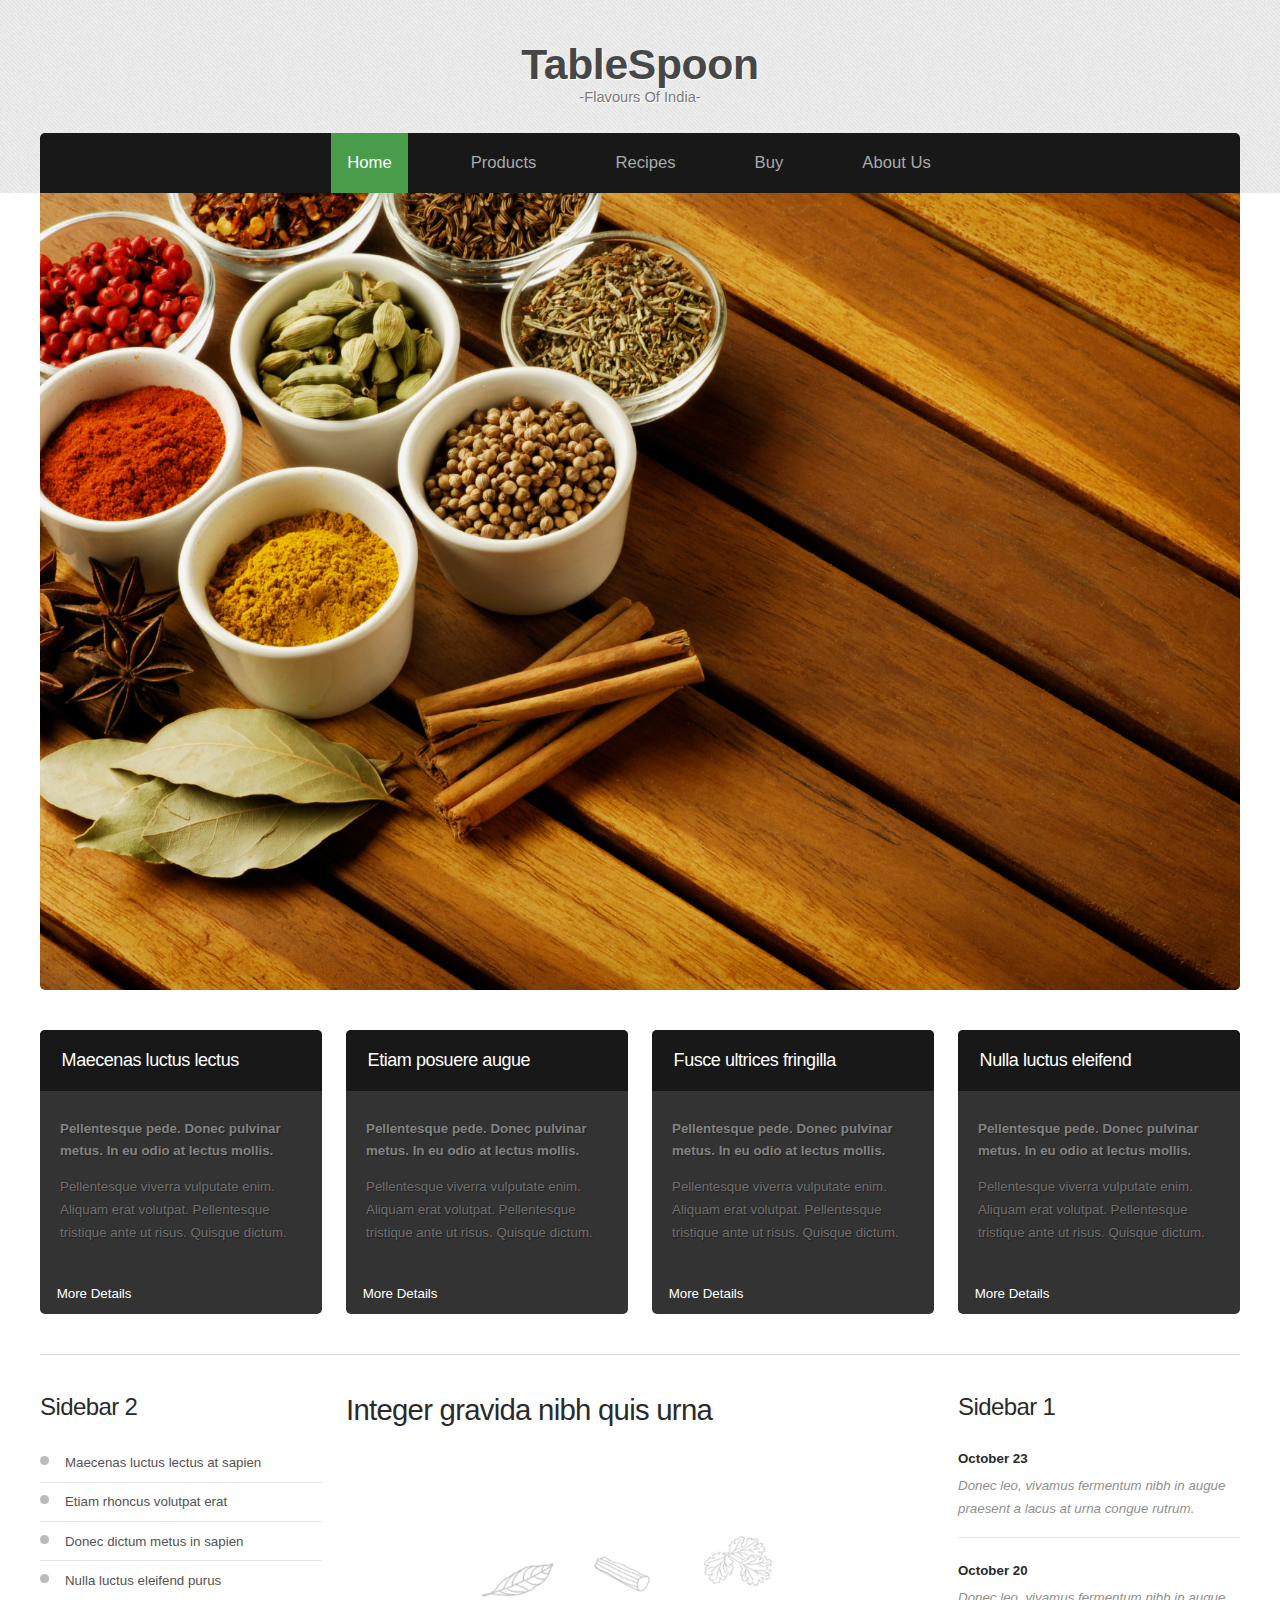
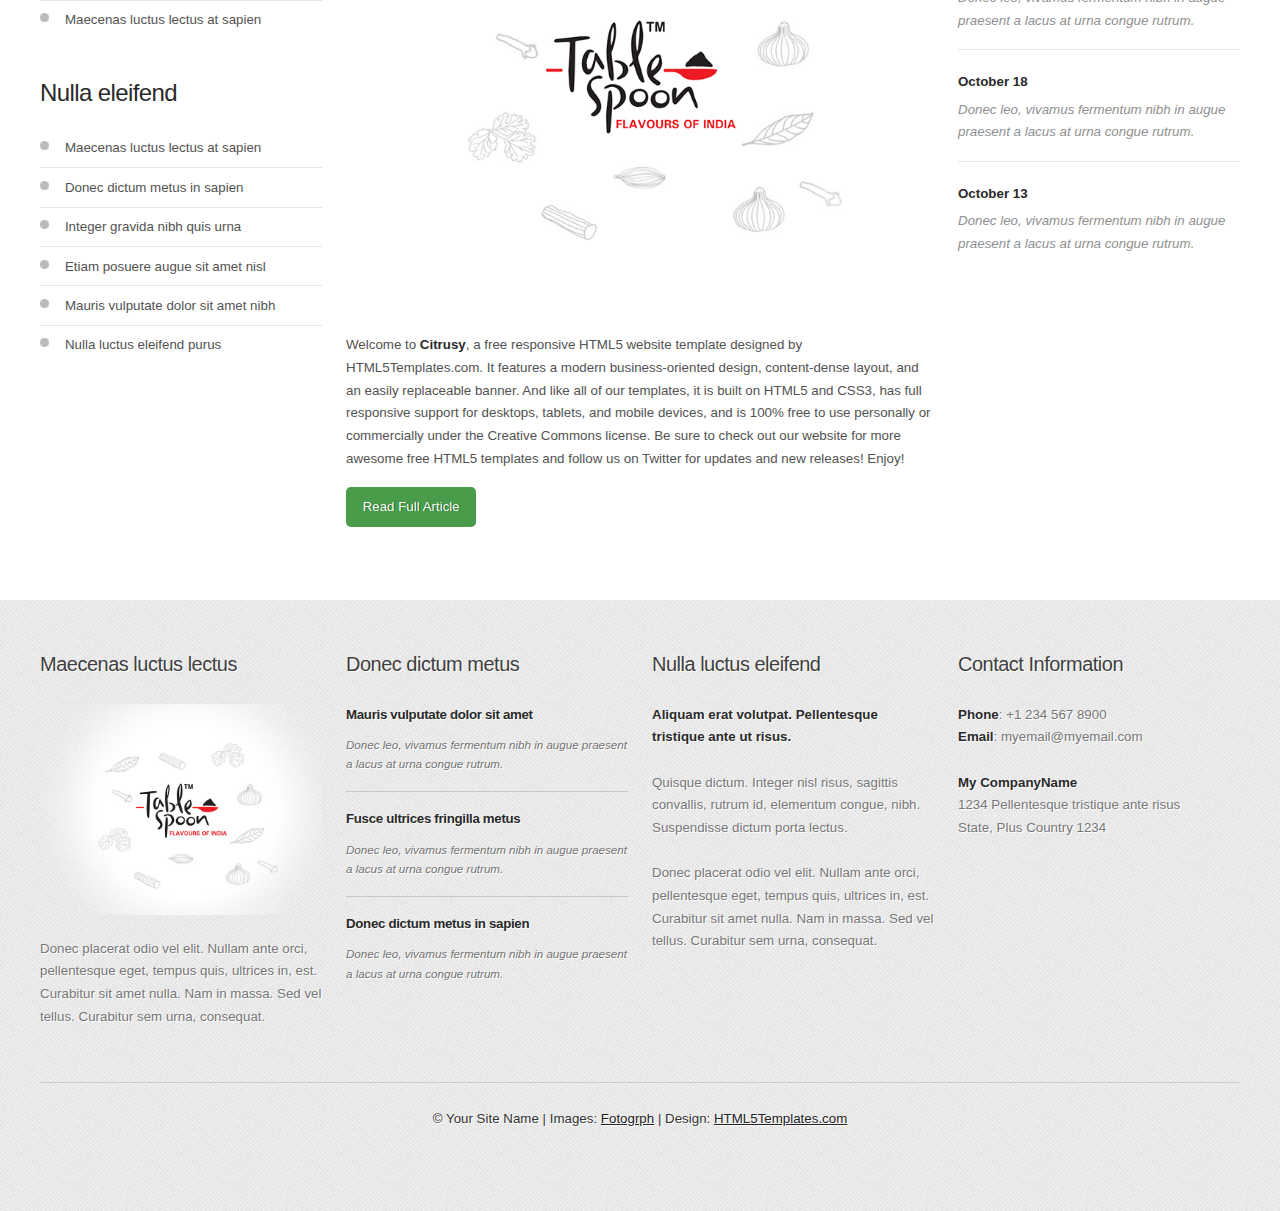
<file: citrusy/index.html>
<!DOCTYPE HTML>
<html>
<head>
<title>Tablespoon</title>
<meta charset="utf-8">
<noscript>
<link rel="stylesheet" href="css/5grid/core.css">
<link rel="stylesheet" href="css/5grid/core-desktop.css">
<link rel="stylesheet" href="css/5grid/core-1200px.css">
<link rel="stylesheet" href="css/5grid/core-noscript.css">
<link rel="stylesheet" href="css/style.css">
<link rel="stylesheet" href="css/style-desktop.css">
</noscript>
<script src="css/5grid/jquery.js"></script>
<script src="css/5grid/init.js?use=mobile,desktop,1000px&amp;mobileUI=1&amp;mobileUI.theme=none"></script>
<!--[if IE 9]><link rel="stylesheet" href="css/style-ie9.css"><![endif]-->
</head>
<body class="homepage">
<div id="header-wrapper">
  <header id="header">
    <div class="5grid-layout">
      <div class="row">
        <div class="12u" id="logo">
          <h1><a href="#" class="mobileUI-site-name">TableSpoon</a></h1>
          <p>-Flavours Of India-</p>
        </div>
      </div>
    </div>
    <div class="5grid-layout">
      <div class="row">
        <div class="12u" id="menu">
          <nav class="mobileUI-site-nav">
            <ul>
              <li class="current_page_item"><a href="index.html">Home</a></li>
              <li><a href="threecolumn.php">Products</a></li>
              <li><a href="twocolumn1.html">Recipes</a></li>
              <li><a href="twocolumn2.html">Buy</a></li>
              <li><a href="onecolumn.html">About Us</a></li>
            </ul>
          </nav>
        </div>
      </div>
    </div>
  </header>
</div>
<div id="wrapper">
  <div class="5grid-layout">
    <div class="row">
      <div id="banner" class="12u">
        <div class="container"><a href="#"><img src="images/pics01.jpg" alt=""></a></div>
      </div>
    </div>
  </div>
  <div id="marketing">
    <div class="5grid-layout">
      <div class="row divider">
        <div class="3u">
          <section>
            <div class="mbox-style">
              <h2 class="title">Maecenas luctus lectus</h2>
              <div class="content">
                <p class="subtitle">Pellentesque pede. Donec pulvinar metus. In eu odio at lectus mollis. </p>
                <p>Pellentesque viverra vulputate enim. Aliquam erat volutpat. Pellentesque tristique ante ut risus. Quisque dictum.</p>
              </div>
              <p class="button-style2"><a href="#">More Details</a></p>
            </div>
          </section>
        </div>
        <div class="3u">
          <section>
            <div class="mbox-style">
              <h2 class="title">Etiam posuere augue</h2>
              <div class="content">
                <p class="subtitle">Pellentesque pede. Donec pulvinar metus. In eu odio at lectus mollis. </p>
                <p>Pellentesque viverra vulputate enim. Aliquam erat volutpat. Pellentesque tristique ante ut risus. Quisque dictum.</p>
              </div>
              <p class="button-style2"><a href="#">More Details</a></p>
            </div>
          </section>
        </div>
        <div class="3u">
          <section>
            <div class="mbox-style">
              <h2 class="title">Fusce ultrices fringilla</h2>
              <div class="content">
                <p class="subtitle">Pellentesque pede. Donec pulvinar metus. In eu odio at lectus mollis. </p>
                <p>Pellentesque viverra vulputate enim. Aliquam erat volutpat. Pellentesque tristique ante ut risus. Quisque dictum.</p>
              </div>
              <p class="button-style2"><a href="#">More Details</a></p>
            </div>
          </section>
        </div>
        <div class="3u">
          <section>
            <div class="mbox-style">
              <h2 class="title">Nulla luctus eleifend</h2>
              <div class="content">
                <p class="subtitle">Pellentesque pede. Donec pulvinar metus. In eu odio at lectus mollis. </p>
                <p>Pellentesque viverra vulputate enim. Aliquam erat volutpat. Pellentesque tristique ante ut risus. Quisque dictum.</p>
              </div>
              <p class="button-style2"><a href="#">More Details</a></p>
            </div>
          </section>
        </div>
      </div>
    </div>
  </div>
  <div id="page">
    <div class="5grid-layout">
      <div class="row">
        <div class="3u">
          <div id="sidebar2">
            <section>
              <div class="sbox1">
                <h2>Sidebar 2</h2>
                <ul class="style1">
                  <li class="first"><a href="#">Maecenas luctus lectus at sapien</a></li>
                  <li><a href="#">Etiam rhoncus volutpat erat</a></li>
                  <li><a href="#">Donec dictum metus in sapien</a></li>
                  <li><a href="#">Nulla luctus eleifend purus</a></li>
                  <li><a href="#">Maecenas luctus lectus at sapien</a></li>
                </ul>
              </div>
            </section>
            <section>
              <div class="sbox2">
                <h2>Nulla eleifend</h2>
                <ul class="style1">
                  <li class="first"><a href="#">Maecenas luctus lectus at sapien</a></li>
                  <li><a href="#">Donec dictum metus in sapien</a></li>
                  <li><a href="#">Integer gravida nibh quis urna</a></li>
                  <li><a href="#">Etiam posuere augue sit amet nisl</a></li>
                  <li><a href="#">Mauris vulputate dolor sit amet nibh</a></li>
                  <li><a href="#">Nulla luctus eleifend purus</a></li>
                </ul>
              </div>
            </section>
          </div>
        </div>
        <div class="6u">
          <div class="mobileUI-main-content" id="content">
            <section>
              <div class="post">
                <h2>Integer gravida nibh quis urna</h2>
                <p><a href="#"><img src="images/logo.png" alt=""></a><br>
                  Welcome to <strong>Citrusy</strong>, a free responsive HTML5 website template designed by HTML5Templates.com. It features a modern business-oriented design, content-dense layout, and an easily replaceable banner. And like all of our templates, it is built on HTML5 and CSS3, has full responsive support for desktops, tablets, and mobile devices, and is 100% free to use personally or commercially under the Creative Commons license. Be sure to check out our website for more awesome free HTML5 templates and follow us on Twitter for updates and new releases! Enjoy!</p>
                <p class="button-style3"><a href="#">Read Full Article</a></p>
              </div>
            </section>
          </div>
        </div>
        <div class="3u" id="sidebar1">
          <section>
            <h2>Sidebar 1</h2>
            <ul class="style2">
              <li class="first">
                <p class="date"><a href="#">October <b>23</b></a></p>
                <p><a href="#">Donec leo, vivamus fermentum nibh in augue praesent a lacus at urna congue rutrum. </a></p>
              </li>
              <li>
                <p class="date"><a href="#">October <b>20</b></a></p>
                <p><a href="#">Donec leo, vivamus fermentum nibh in augue praesent a lacus at urna congue rutrum.</a></p>
              </li>
              <li>
                <p class="date"><a href="#">October <b>18</b></a></p>
                <p><a href="#">Donec leo, vivamus fermentum nibh in augue praesent a lacus at urna congue rutrum.</a></p>
              </li>
              <li>
                <p class="date"><a href="#">October <b>13</b></a></p>
                <p><a href="#">Donec leo, vivamus fermentum nibh in augue praesent a lacus at urna congue rutrum.</a></p>
              </li>
            </ul>
          </section>
        </div>
      </div>
    </div>
  </div>
</div>
<div id="footer-wrapper">
  <div class="5grid-layout">
    <div class="row" id="footer-content">
      <div class="3u" id="box1">
        <section>
          <h2>Maecenas luctus lectus</h2>
          <p><a href="#"><img src="images/logo.png" alt=""></a></p>
          <p>&nbsp;</p>
          <p>Donec placerat odio vel elit. Nullam ante orci, pellentesque eget, tempus quis, ultrices in, est. Curabitur sit amet nulla. Nam in massa. Sed vel tellus. Curabitur sem urna, consequat.</p>
        </section>
      </div>
      <div class="3u" id="box2">
        <section>
          <h2>Donec dictum metus</h2>
          <ul class="style6">
            <li class="first">
              <h3>Mauris vulputate dolor sit amet</h3>
              <p><a href="#">Donec leo, vivamus fermentum nibh in augue praesent a lacus at urna congue rutrum.</a></p>
            </li>
            <li>
              <h3>Fusce ultrices fringilla metus</h3>
              <p><a href="#">Donec leo, vivamus fermentum nibh in augue praesent a lacus at urna congue rutrum.</a></p>
            </li>
            <li>
              <h3>Donec dictum metus in sapien</h3>
              <p><a href="#">Donec leo, vivamus fermentum nibh in augue praesent a lacus at urna congue rutrum.</a></p>
            </li>
          </ul>
        </section>
      </div>
      <div class="3u" id="box4">
        <section>
          <h2>Nulla luctus eleifend</h2>
          <p><strong>Aliquam erat volutpat. Pellentesque tristique ante ut risus. </strong></p>
          <p>&nbsp;</p>
          <p>Quisque dictum. Integer nisl risus, sagittis convallis, rutrum id, elementum congue, nibh. Suspendisse dictum porta lectus. </p>
          <p>&nbsp;</p>
          <p>Donec placerat odio vel elit. Nullam ante orci, pellentesque eget, tempus quis, ultrices in, est. Curabitur sit amet nulla. Nam in massa. Sed vel tellus. Curabitur sem urna, consequat.</p>
        </section>
      </div>
      <div class="3u" id="box3">
        <section>
          <h2>Contact Information</h2>
          <p><strong>Phone</strong>: +1 234 567 8900</p>
          <p><strong>Email</strong>: myemail@myemail.com</p>
          <p>&nbsp;</p>
          <p><strong>My CompanyName</strong></p>
          <p>1234 Pellentesque tristique ante risus </p>
          <p>State, Plus Country 1234</p>
        </section>
      </div>
    </div>
  </div>
</div>
<div>
  <div class="5grid-layout" id="copyright">
    <div class="row">
      <div class="12u">
        <p>&copy; Your Site Name | Images: <a target="_blank" href="http://fotogrph.com/">Fotogrph</a> | Design: <a target="_blank" href="http://html5templates.com/">HTML5Templates.com</a></p>
      </div>
    </div>
  </div>
</div>
</body>
</html>
</file>
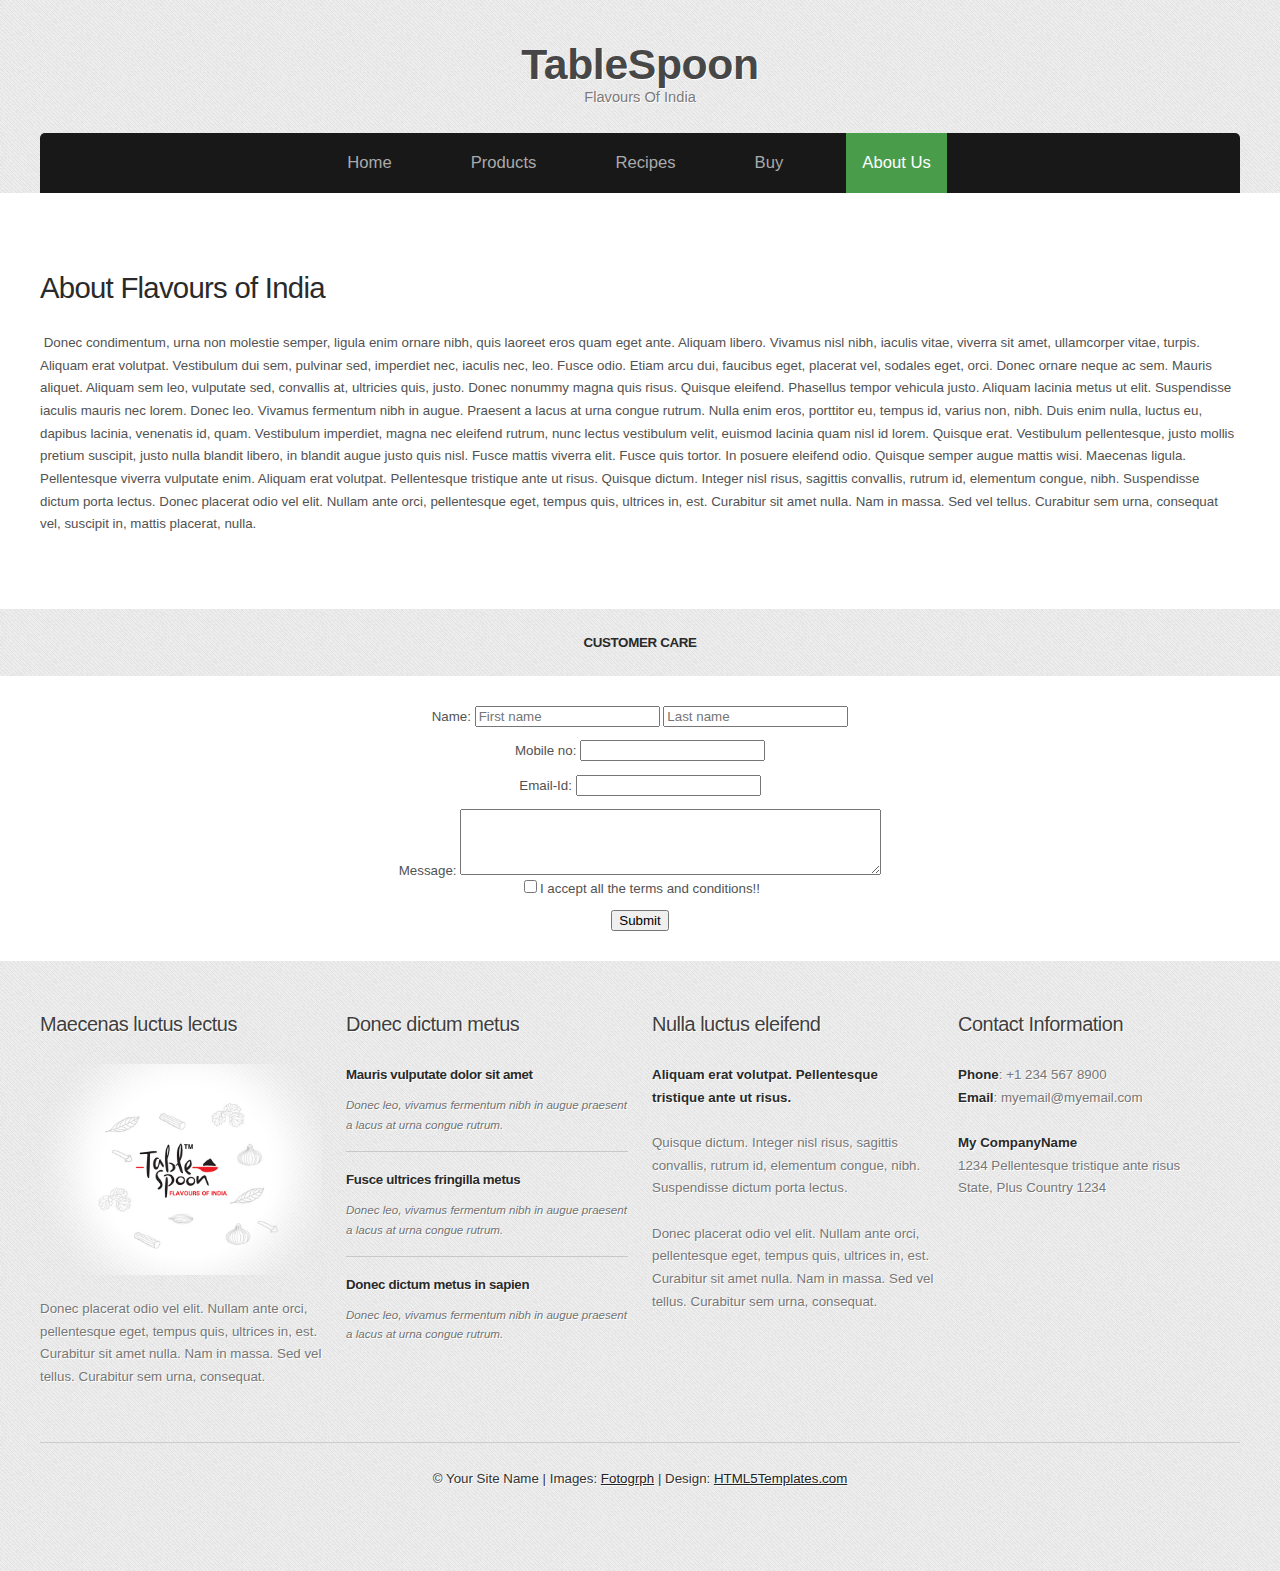
<file: citrusy/onecolumn.html>
<!DOCTYPE HTML>
<html>
<head>
<title>Tablespoon</title>
<meta charset="utf-8">
<noscript>
<link rel="stylesheet" href="css/5grid/core.css">
<link rel="stylesheet" href="css/5grid/core-desktop.css">
<link rel="stylesheet" href="css/5grid/core-1200px.css">
<link rel="stylesheet" href="css/5grid/core-noscript.css">
<link rel="stylesheet" href="css/style.css">
<link rel="stylesheet" href="css/style-desktop.css">
</noscript>
<script src="css/5grid/jquery.js"></script>
<script src="css/5grid/init.js?use=mobile,desktop,1000px&amp;mobileUI=1&amp;mobileUI.theme=none"></script>
<!--[if IE 9]><link rel="stylesheet" href="css/style-ie9.css"><![endif]-->
</head>
<body>
<div id="header-wrapper">
  <header id="header">
    <div class="5grid-layout">
      <div class="row">
        <div class="12u" id="logo">
          <h1><a href="#" class="mobileUI-site-name">TableSpoon</a></h1>
          <p>Flavours Of India</p>
        </div>
      </div>
    </div>
    <div class="5grid-layout">
      <div class="row">
        <div class="12u" id="menu">
          <nav class="mobileUI-site-nav">
            <ul>
              <li><a href="index.html">Home</a></li>
              <li><a href="threecolumn.php">Products</a></li>
              <li><a href="twocolumn1.html">Recipes</a></li>
              <li><a href="twocolumn2.html">Buy</a></li>
              <li class="current_page_item"><a href="onecolumn.html">About Us</a></li>
            </ul>
          </nav>
        </div>
      </div>
    </div>
  </header>
</div>
<div id="wrapper">
  <div id="page">
    <div class="5grid-layout">
      <div class="row">
        <div class="12u">
          <div class="mobileUI-main-content" id="content">
            <section>
              <div class="post">
                <h2>About Flavours of India</h2>
               
                <p> </  <p>Donec condimentum, urna non molestie semper, ligula enim ornare nibh, quis laoreet eros quam eget ante. Aliquam libero. Vivamus nisl nibh, iaculis vitae, viverra sit amet, ullamcorper vitae, turpis. Aliquam erat volutpat. Vestibulum dui sem, pulvinar sed, imperdiet nec, iaculis nec, leo. Fusce odio. Etiam arcu dui, faucibus eget, placerat vel, sodales eget, orci. Donec ornare neque ac sem. Mauris aliquet. Aliquam sem leo, vulputate sed, convallis at, ultricies quis, justo. Donec nonummy magna quis risus. Quisque eleifend. Phasellus tempor vehicula justo. Aliquam lacinia metus ut elit. Suspendisse iaculis mauris nec lorem. Donec leo. Vivamus fermentum nibh in augue. Praesent a lacus at urna congue rutrum. Nulla enim eros, porttitor eu, tempus id, varius non, nibh. Duis enim nulla, luctus eu, dapibus lacinia, venenatis id, quam. Vestibulum imperdiet, magna nec eleifend rutrum, nunc lectus vestibulum velit, euismod lacinia quam nisl id lorem. Quisque erat. Vestibulum pellentesque, justo mollis pretium suscipit, justo nulla blandit libero, in blandit augue justo quis nisl. Fusce mattis viverra elit. Fusce quis tortor. In posuere eleifend odio. Quisque semper augue mattis wisi. Maecenas ligula. Pellentesque viverra vulputate enim. Aliquam erat volutpat. Pellentesque tristique ante ut risus. Quisque dictum. Integer nisl risus, sagittis convallis, rutrum id, elementum congue, nibh. Suspendisse dictum porta lectus. Donec placerat odio vel elit. Nullam ante orci, pellentesque eget, tempus quis, ultrices in, est. Curabitur sit amet nulla. Nam in massa. Sed vel tellus. Curabitur sem urna, consequat vel, suscipit in, mattis placerat, nulla.</p>
              
              </div>
            </section>
          </div>
        </div>
      </div>
    </div>
  </div>
</div>
<br><br>
<center>
				<h2><strong>CUSTOMER CARE</strong></h2>

<br><br>
<form name="frm" action="" onsubmit="return validate()" method="post">

Name:
<input type="text" name="fname" id="fname" placeholder="First name">
<input type="text" name="lname" id="lname" placeholder="Last name">
<br><br>Mobile no:
<input type="text" name="mobileno" id="mobileno"><br>
<br>Email-Id:
<input type="email" name="email" id="email">
<br><br>
Message:
<textarea rows="4" cols="50" name="add" id="add"></textarea>
<br>
<input type="checkbox" name="agree" value="accept" id="accept">I accept all the terms and conditions!!
<br><br>
<input type="submit" name="submit1" value="Submit" onsubmit="return validate()">

</table>
</form> 

</center>

<div id="footer-wrapper">
  <div class="5grid-layout">
    <div class="row" id="footer-content">
      <div class="3u" id="box1">
        <section>
          <h2>Maecenas luctus lectus</h2>
          <p><a href="#"><img src="images/logo.png" alt=""></a></p>
          <p>&nbsp;</p>
          <p>Donec placerat odio vel elit. Nullam ante orci, pellentesque eget, tempus quis, ultrices in, est. Curabitur sit amet nulla. Nam in massa. Sed vel tellus. Curabitur sem urna, consequat.</p>
        </section>
      </div>
      <div class="3u" id="box2">
        <section>
          <h2>Donec dictum metus</h2>
          <ul class="style6">
            <li class="first">
              <h3>Mauris vulputate dolor sit amet</h3>
              <p><a href="#">Donec leo, vivamus fermentum nibh in augue praesent a lacus at urna congue rutrum.</a></p>
            </li>
            <li>
              <h3>Fusce ultrices fringilla metus</h3>
              <p><a href="#">Donec leo, vivamus fermentum nibh in augue praesent a lacus at urna congue rutrum.</a></p>
            </li>
            <li>
              <h3>Donec dictum metus in sapien</h3>
              <p><a href="#">Donec leo, vivamus fermentum nibh in augue praesent a lacus at urna congue rutrum.</a></p>
            </li>
          </ul>
        </section>
      </div>
      <div class="3u" id="box4">
        <section>
          <h2>Nulla luctus eleifend</h2>
          <p><strong>Aliquam erat volutpat. Pellentesque tristique ante ut risus. </strong></p>
          <p>&nbsp;</p>
          <p>Quisque dictum. Integer nisl risus, sagittis convallis, rutrum id, elementum congue, nibh. Suspendisse dictum porta lectus. </p>
          <p>&nbsp;</p>
          <p>Donec placerat odio vel elit. Nullam ante orci, pellentesque eget, tempus quis, ultrices in, est. Curabitur sit amet nulla. Nam in massa. Sed vel tellus. Curabitur sem urna, consequat.</p>
        </section>
      </div>
      <div class="3u" id="box3">
        <section>
          <h2>Contact Information</h2>
          <p><strong>Phone</strong>: +1 234 567 8900</p>
          <p><strong>Email</strong>: myemail@myemail.com</p>
          <p>&nbsp;</p>
          <p><strong>My CompanyName</strong></p>
          <p>1234 Pellentesque tristique ante risus </p>
          <p>State, Plus Country 1234</p>
        </section>
      </div>
    </div>
  </div>
</div>
<div>
  <div class="5grid-layout" id="copyright">
    <div class="row">
      <div class="12u">
        <p>&copy; Your Site Name | Images: <a target="_blank" href="http://fotogrph.com/">Fotogrph</a> | Design: <a target="_blank" href="http://html5templates.com/">HTML5Templates.com</a></p>
      </div>
    </div>
  </div>
</div>
</body>
</html>
</file>
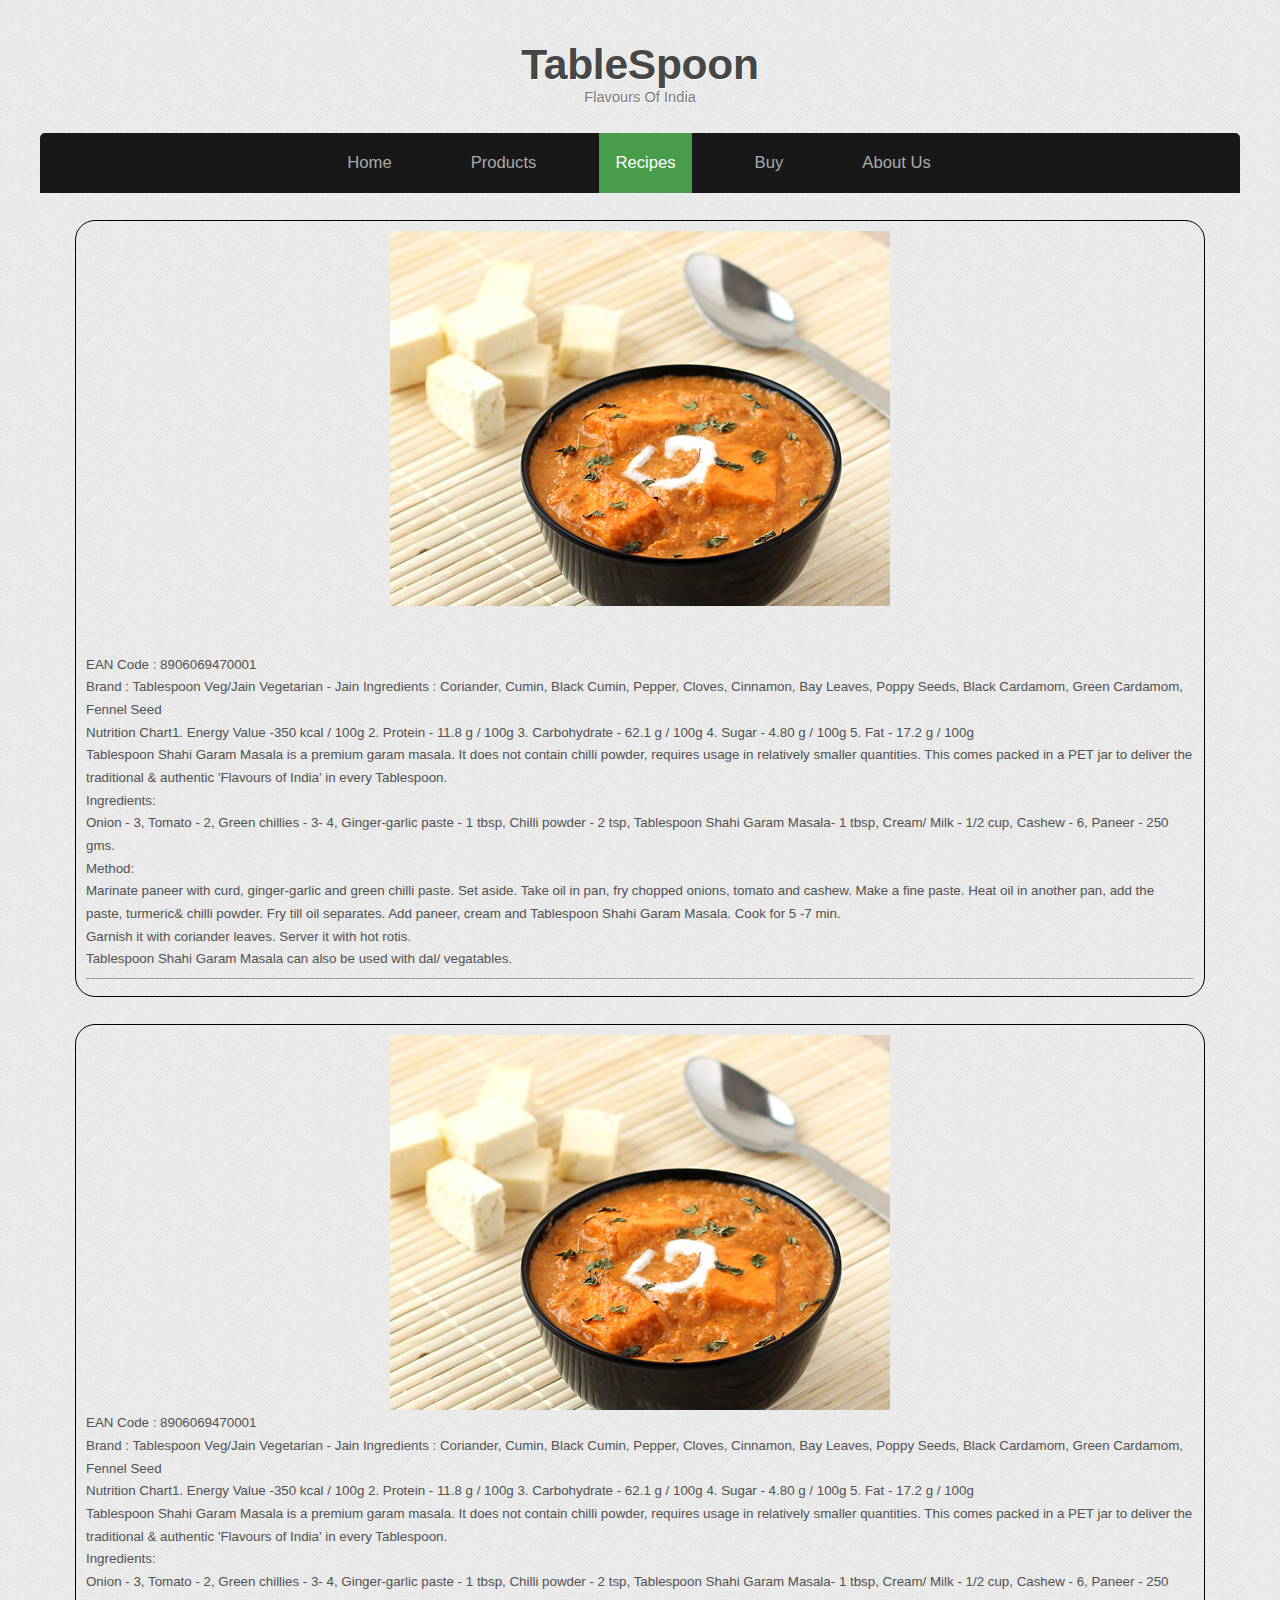
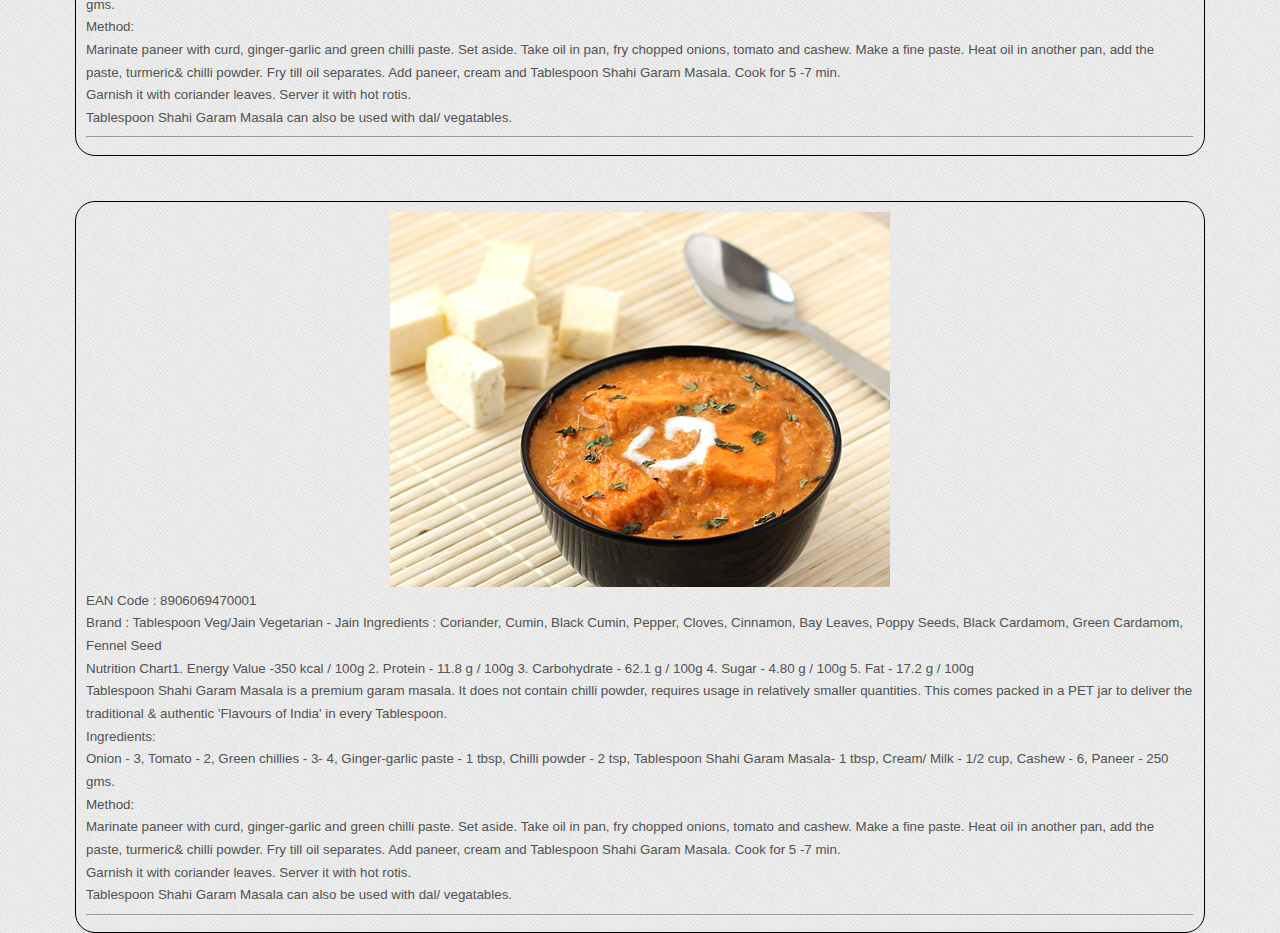
<file: citrusy/twocolumn1.html>
<!DOCTYPE HTML>
<html>
<head>
<title>Tablespoon</title>
<meta charset="utf-8">
<noscript>
<link rel="stylesheet" href="css/5grid/core.css">
<link rel="stylesheet" href="css/5grid/core-desktop.css">
<link rel="stylesheet" href="css/5grid/core-1200px.css">
<link rel="stylesheet" href="css/5grid/core-noscript.css">
<link rel="stylesheet" href="css/style.css">
<link rel="stylesheet" href="css/style-desktop.css">
</noscript>
<script src="css/5grid/jquery.js"></script>
<script src="css/5grid/init.js?use=mobile,desktop,1000px&amp;mobileUI=1&amp;mobileUI.theme=none"></script>
<!--[if IE 9]><link rel="stylesheet" href="css/style-ie9.css"><![endif]-->
</head>
<body>
<div id="header-wrapper">
  <header id="header">
    <div class="5grid-layout">
      <div class="row">
        <div class="12u" id="logo">
          <h1><a href="#" class="mobileUI-site-name">TableSpoon</a></h1>
          <p>Flavours Of India</p>
        </div>
      </div>
    </div>
	
    <div class="5grid-layout">
      <div class="row">
        <div class="12u" id="menu">
          <nav class="mobileUI-site-nav">
            <ul>
              <li><a href="index.html">Home</a></li>
              <li><a href="threecolumn.php">Products</a></li>
              <li class="current_page_item"><a href="twocolumn1.html">Recipes</a></li>
              <li><a href="twocolumn2.html">Buy</a></li>
              <li><a href="onecolumn.html">About Us</a></li>
            </ul>
          </nav>
        </div>
      </div>
    </div>
  </header>
</div><br><br>
<!--<div id="wrapper">
  <div id="page">
    <div class="5grid-layout">
      <div class="row">
        <div class="9u">
          <div class="mobileUI-main-content" id="content">
            <section>
              <div class="post">
                <h2>Integer gravida nibh quis urna</h2>
                <p><a href="#"><img src="images/shahi-paneer-recipe.jpg" alt=""></a><br>
                  Vestibulum sem magna, elementum ut, vestibulum eu, facilisis quis, arcu. Mauris a dolor. Nulla facilisi. Cum sociis natoque penatibus et magnis dis parturient montes, nascetur ridiculus mus. Sed blandit. Phasellus pellentesque, ante nec iaculis dapibus, eros justo auctor lectus, a lobortis lorem mauris quis nunc. Praesent pellentesque facilisis elit. Class aptent taciti sociosqu ad litora torquent per conubia nostra, per inceptos hymenaeos. In hac habitasse platea dictumst. Nullam id ante eget dui vulputate aliquam. Pellentesque erat erat, tincidunt in, eleifend accumsan, malesuada eget, augue. Suspendisse sit amet tellus in eros bibendum condimentum. Vestibulum suscipit volutpat nulla. Maecenas pede nisl, elementum eu ornare.</p>
                <p class="button-style3"><a href="#">Read Full Article</a></p>
              </div>
            </section>
          </div>
        </div>
        <div class="3u" id="sidebar1">
          <section>
            <h2>Sidebar 1</h2>
            <ul class="style2">
              <li class="first">
                <p class="date"><a href="#">October <b>23</b></a></p>
                <p><a href="#">Donec leo, vivamus fermentum nibh in augue praesent a lacus at urna congue rutrum. </a></p>
              </li>
              <li>
                <p class="date"><a href="#">October <b>20</b></a></p>
                <p><a href="#">Donec leo, vivamus fermentum nibh in augue praesent a lacus at urna congue rutrum.</a></p>
              </li>
              <li>
                <p class="date"><a href="#">October <b>18</b></a></p>
                <p><a href="#">Donec leo, vivamus fermentum nibh in augue praesent a lacus at urna congue rutrum.</a></p>
              </li>
              <li>
                <p class="date"><a href="#">October <b>13</b></a></p>
                <p><a href="#">Donec leo, vivamus fermentum nibh in augue praesent a lacus at urna congue rutrum.</a></p>
              </li>
              <li>
                <p class="date"><a href="#">October <b>10</b></a></p>
                <p><a href="#">Donec leo, vivamus fermentum nibh in augue praesent a lacus at urna congue rutrum.</a></p>
              </li>
              <li>
                <p class="date"><a href="#">October <b>05</b></a></p>
                <p><a href="#">Donec leo, vivamus fermentum nibh in augue praesent a lacus at urna congue rutrum.</a></p>
              </li>
            </ul>
          </section>
        </div>
      </div>
    </div>
  </div>
</div>
<div id="footer-wrapper">
  <div class="5grid-layout">
    <div class="row" id="footer-content">
      <div class="3u" id="box1">
        <section>
          <h2>Maecenas luctus lectus</h2>
          <p><a href="#"><img src="images/logo.png" alt=""></a></p>
          <p>&nbsp;</p>
          <p>Donec placerat odio vel elit. Nullam ante orci, pellentesque eget, tempus quis, ultrices in, est. Curabitur sit amet nulla. Nam in massa. Sed vel tellus. Curabitur sem urna, consequat.</p>
        </section>
      </div>
      <div class="3u" id="box2">
        <section>
          <h2>Donec dictum metus</h2>
          <ul class="style6">
            <li class="first">
              <h3>Mauris vulputate dolor sit amet</h3>
              <p><a href="#">Donec leo, vivamus fermentum nibh in augue praesent a lacus at urna congue rutrum.</a></p>
            </li>
            <li>
              <h3>Fusce ultrices fringilla metus</h3>
              <p><a href="#">Donec leo, vivamus fermentum nibh in augue praesent a lacus at urna congue rutrum.</a></p>
            </li>
            <li>
              <h3>Donec dictum metus in sapien</h3>
              <p><a href="#">Donec leo, vivamus fermentum nibh in augue praesent a lacus at urna congue rutrum.</a></p>
            </li>
          </ul>
        </section>
      </div>
      <div class="3u" id="box4">
        <section>
          <h2>Nulla luctus eleifend</h2>
          <p><strong>Aliquam erat volutpat. Pellentesque tristique ante ut risus. </strong></p>
          <p>&nbsp;</p>
          <p>Quisque dictum. Integer nisl risus, sagittis convallis, rutrum id, elementum congue, nibh. Suspendisse dictum porta lectus. </p>
          <p>&nbsp;</p>
          <p>Donec placerat odio vel elit. Nullam ante orci, pellentesque eget, tempus quis, ultrices in, est. Curabitur sit amet nulla. Nam in massa. Sed vel tellus. Curabitur sem urna, consequat.</p>
        </section>
      </div>
      <div class="3u" id="box3">
        <section>
          <h2>Contact Information</h2>
          <p><strong>Phone</strong>: +1 234 567 8900</p>
          <p><strong>Email</strong>: myemail@myemail.com</p>
          <p>&nbsp;</p>
          <p><strong>My CompanyName</strong></p>
          <p>1234 Pellentesque tristique ante risus </p>
          <p>State, Plus Country 1234</p>
        </section>
      </div>
    </div>
  </div>
</div>
<div>
  <div class="5grid-layout" id="copyright">
    <div class="row">
      <div class="12u">
        <p>&copy; Your Site Name | Images: <a target="_blank" href="http://fotogrph.com/">Fotogrph</a> | Design: <a target="_blank" href="http://html5templates.com/">HTML5Templates.com</a></p>
      </div>
    </div>
  </div>
</div>-->
<div class = "recipe">
<center>
<img src="images/shahi-paneer-recipe.jpg">
</center>
<p>
<br><br>
EAN Code : 8906069470001<br>
Brand : Tablespoon
Veg/Jain Vegetarian - Jain
Ingredients : Coriander, Cumin, Black Cumin, Pepper, Cloves, Cinnamon, Bay Leaves, Poppy Seeds, Black Cardamom, Green Cardamom, Fennel Seed
<br>Nutrition Chart1. Energy Value -350 kcal / 100g 2. Protein - 11.8 g / 100g 3. Carbohydrate - 62.1 g / 100g 4. Sugar - 4.80 g / 100g 5. Fat - 17.2 g / 100g
<br>Tablespoon Shahi Garam Masala is a premium garam masala. It does not contain chilli powder, requires usage in relatively smaller quantities. This comes packed in a PET jar to deliver the traditional & authentic 'Flavours of India' in every Tablespoon.
<br>
Ingredients:<br>
Onion - 3, Tomato - 2, Green chillies - 3- 4, Ginger-garlic paste - 1 tbsp, Chilli powder - 2 tsp, Tablespoon Shahi Garam Masala- 1 tbsp, Cream/ Milk - 1/2 cup, Cashew - 6, Paneer - 250 gms.<br>
Method:<br>
Marinate paneer with curd, ginger-garlic and green chilli paste. Set aside.
Take oil in pan, fry chopped onions, tomato and cashew. Make a fine paste. Heat oil in another pan, add the paste, turmeric& chilli powder. Fry till oil separates. Add paneer, cream and Tablespoon Shahi Garam Masala. Cook for 5 -7 min.<br>
Garnish it with coriander leaves. Server it with hot rotis.<br>
Tablespoon Shahi Garam Masala can also be used with dal/ vegatables.<br><hr>
</p>
<p>
</div>
<br><br>
<div class = "recipe">
<center>
<img src="images/shahi-paneer-recipe.jpg"></center><p>
EAN Code : 8906069470001<br>
Brand : Tablespoon
Veg/Jain Vegetarian - Jain
Ingredients : Coriander, Cumin, Black Cumin, Pepper, Cloves, Cinnamon, Bay Leaves, Poppy Seeds, Black Cardamom, Green Cardamom, Fennel Seed
<br>Nutrition Chart1. Energy Value -350 kcal / 100g 2. Protein - 11.8 g / 100g 3. Carbohydrate - 62.1 g / 100g 4. Sugar - 4.80 g / 100g 5. Fat - 17.2 g / 100g
<br>Tablespoon Shahi Garam Masala is a premium garam masala. It does not contain chilli powder, requires usage in relatively smaller quantities. This comes packed in a PET jar to deliver the traditional & authentic 'Flavours of India' in every Tablespoon.
<br>
Ingredients:<br>
Onion - 3, Tomato - 2, Green chillies - 3- 4, Ginger-garlic paste - 1 tbsp, Chilli powder - 2 tsp, Tablespoon Shahi Garam Masala- 1 tbsp, Cream/ Milk - 1/2 cup, Cashew - 6, Paneer - 250 gms.<br>
Method:<br>
Marinate paneer with curd, ginger-garlic and green chilli paste. Set aside.
Take oil in pan, fry chopped onions, tomato and cashew. Make a fine paste. Heat oil in another pan, add the paste, turmeric& chilli powder. Fry till oil separates. Add paneer, cream and Tablespoon Shahi Garam Masala. Cook for 5 -7 min.<br>
Garnish it with coriander leaves. Server it with hot rotis.<br>
Tablespoon Shahi Garam Masala can also be used with dal/ vegatables.<br><hr>
</p>
</div>
<p>
<br><br>

<div class="recipe"><center>
<img src="images/shahi-paneer-recipe.jpg"></center><p>
EAN Code : 8906069470001<br>
Brand : Tablespoon
Veg/Jain Vegetarian - Jain
Ingredients : Coriander, Cumin, Black Cumin, Pepper, Cloves, Cinnamon, Bay Leaves, Poppy Seeds, Black Cardamom, Green Cardamom, Fennel Seed
<br>Nutrition Chart1. Energy Value -350 kcal / 100g 2. Protein - 11.8 g / 100g 3. Carbohydrate - 62.1 g / 100g 4. Sugar - 4.80 g / 100g 5. Fat - 17.2 g / 100g
<br>Tablespoon Shahi Garam Masala is a premium garam masala. It does not contain chilli powder, requires usage in relatively smaller quantities. This comes packed in a PET jar to deliver the traditional & authentic 'Flavours of India' in every Tablespoon.
<br>
Ingredients:<br>
Onion - 3, Tomato - 2, Green chillies - 3- 4, Ginger-garlic paste - 1 tbsp, Chilli powder - 2 tsp, Tablespoon Shahi Garam Masala- 1 tbsp, Cream/ Milk - 1/2 cup, Cashew - 6, Paneer - 250 gms.<br>
Method:<br>
Marinate paneer with curd, ginger-garlic and green chilli paste. Set aside.
Take oil in pan, fry chopped onions, tomato and cashew. Make a fine paste. Heat oil in another pan, add the paste, turmeric& chilli powder. Fry till oil separates. Add paneer, cream and Tablespoon Shahi Garam Masala. Cook for 5 -7 min.<br>
Garnish it with coriander leaves. Server it with hot rotis.<br>
Tablespoon Shahi Garam Masala can also be used with dal/ vegatables.<br><hr>
</p>

</div>









</body>
</html>
</file>
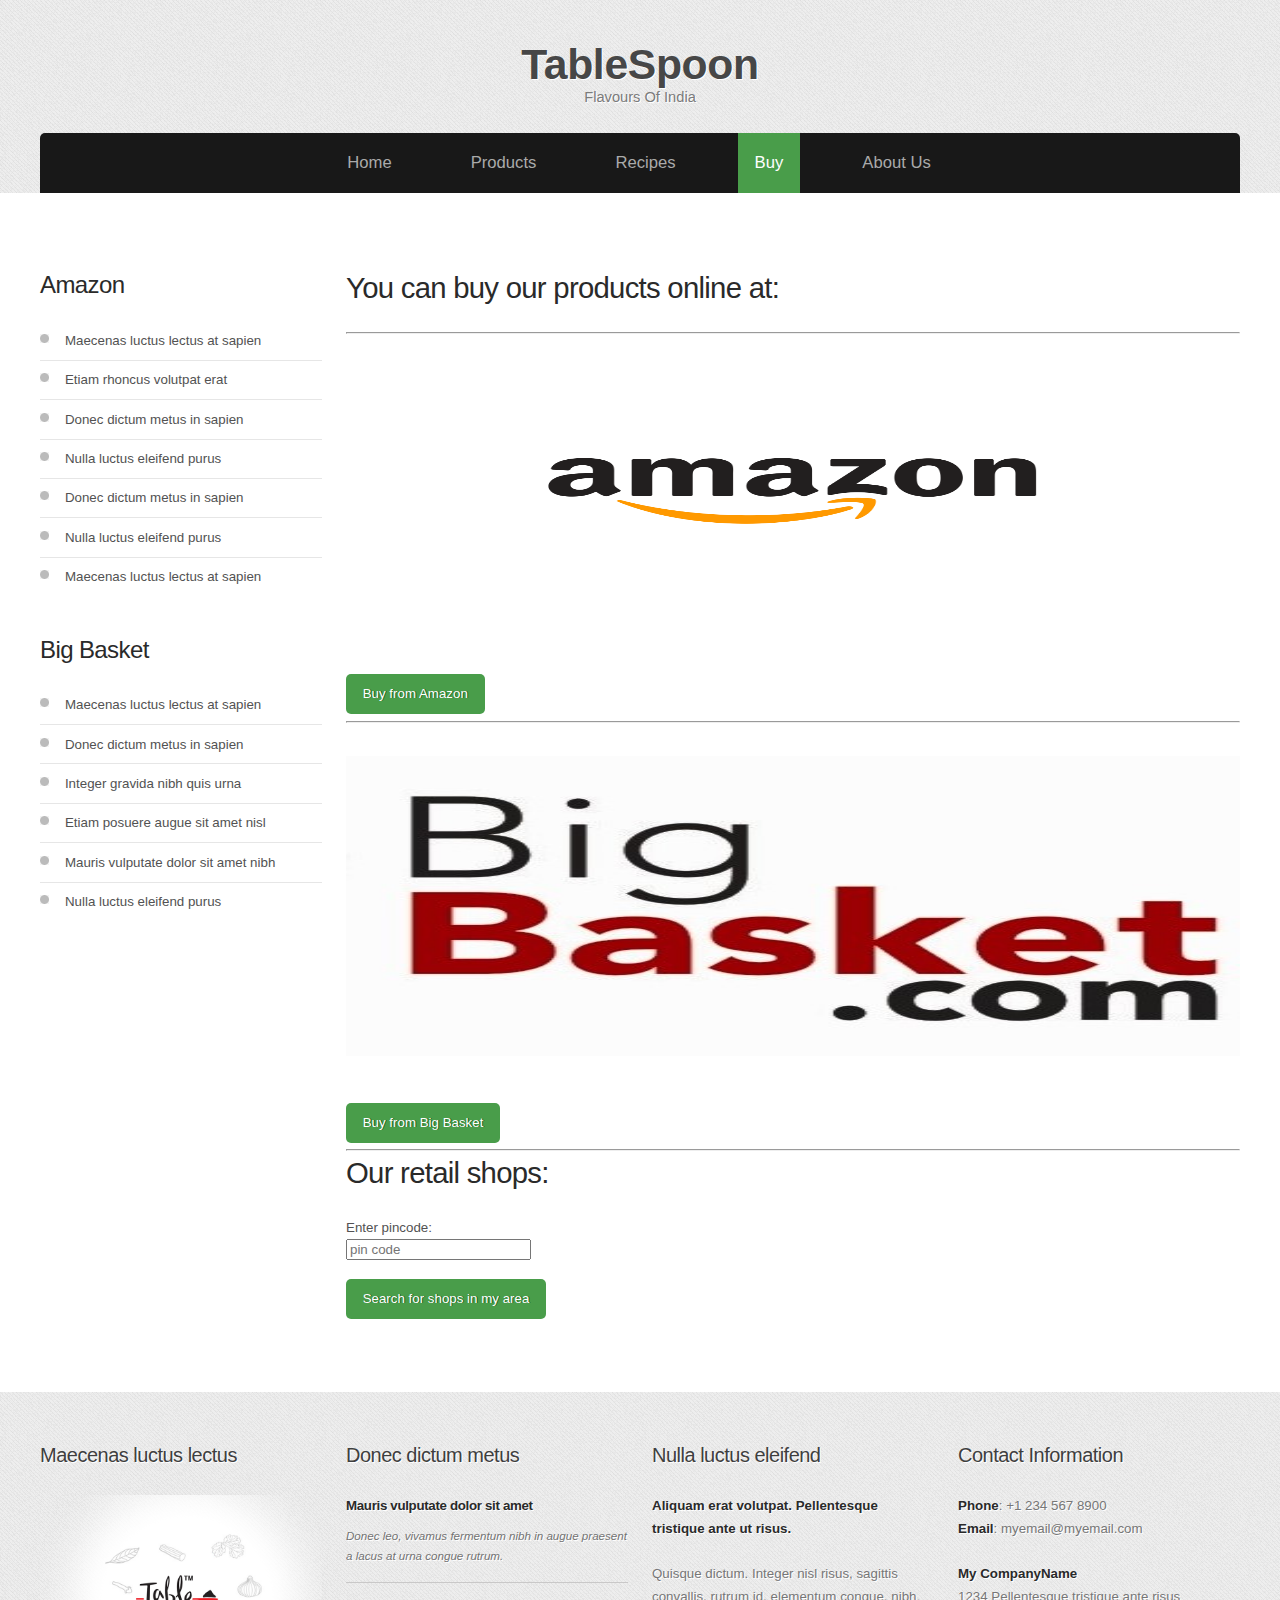
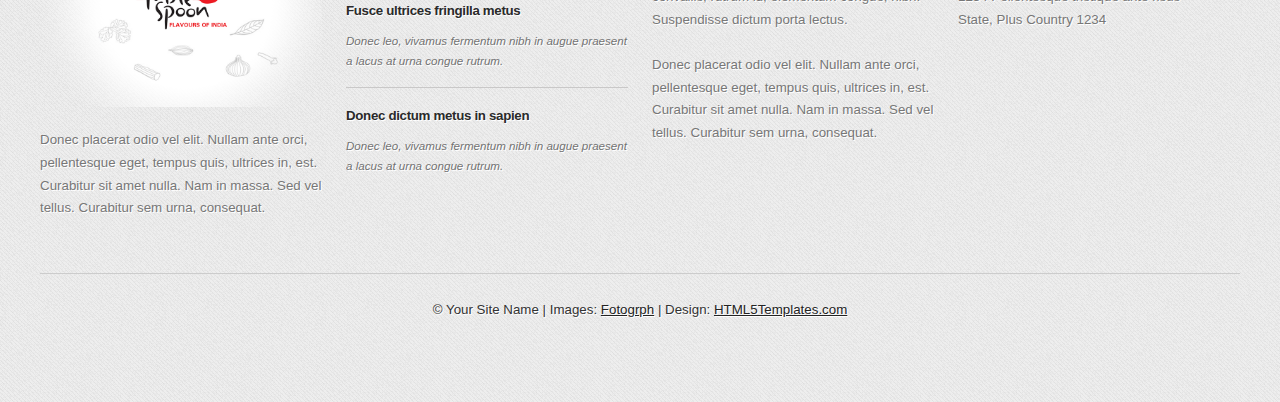
<file: citrusy/twocolumn2.html>
<!DOCTYPE HTML>
<html>
<head>
<title>Tablespoon</title>
<meta charset="utf-8">
<noscript>
<link rel="stylesheet" href="css/5grid/core.css">
<link rel="stylesheet" href="css/5grid/core-desktop.css">
<link rel="stylesheet" href="css/5grid/core-1200px.css">
<link rel="stylesheet" href="css/5grid/core-noscript.css">
<link rel="stylesheet" href="css/style.css">
<link rel="stylesheet" href="css/style-desktop.css">
</noscript>



<script src="css/5grid/jquery.js"></script>
<script src="css/5grid/init.js?use=mobile,desktop,1000px&amp;mobileUI=1&amp;mobileUI.theme=none"></script>
<!--[if IE 9]><link rel="stylesheet" href="css/style-ie9.css"><![endif]-->
</head>
<body>
<div id="header-wrapper">
  <header id="header">
    <div class="5grid-layout">
      <div class="row">
        <div class="12u" id="logo">
          <h1><a href="#" class="mobileUI-site-name">TableSpoon</a></h1>
          <p>Flavours Of India</p>
        </div>
      </div>
    </div>
    <div class="5grid-layout">
      <div class="row">
        <div class="12u" id="menu">
          <nav class="mobileUI-site-nav">
            <ul>
              <li><a href="index.html">Home</a></li>
              <li><a href="threecolumn.php">Products</a></li>
              <li><a href="twocolumn1.html">Recipes</a></li>
              <li class="current_page_item"><a href="twocolumn2.html">Buy</a></li>
              <li><a href="onecolumn.html">About Us</a></li>
            </ul>
          </nav>
        </div>
      </div>
    </div>
  </header>
</div>
<div id="wrapper">
  <div id="page">
    <div class="5grid-layout">
      <div class="row">
        <div class="3u">
          <div id="sidebar2">
            <section>
              <div class="sbox1">
                <h2>Amazon</h2>
                <ul class="style1">
                  <li class="first"><a href="#">Maecenas luctus lectus at sapien</a></li>
                  <li><a href="#">Etiam rhoncus volutpat erat</a></li>
                  <li><a href="#">Donec dictum metus in sapien</a></li>
                  <li><a href="#">Nulla luctus eleifend purus</a></li>
                  <li><a href="#">Donec dictum metus in sapien</a></li>
                  <li><a href="#">Nulla luctus eleifend purus</a></li>
                  <li><a href="#">Maecenas luctus lectus at sapien</a></li>
                </ul>
              </div>
            </section>
            <section>
              <div class="sbox2">
                <h2>Big Basket</h2>
                <ul class="style1">
                  <li class="first"><a href="#">Maecenas luctus lectus at sapien</a></li>
                  <li><a href="#">Donec dictum metus in sapien</a></li>
                  <li><a href="#">Integer gravida nibh quis urna</a></li>
                  <li><a href="#">Etiam posuere augue sit amet nisl</a></li>
                  <li><a href="#">Mauris vulputate dolor sit amet nibh</a></li>
                  <li><a href="#">Nulla luctus eleifend purus</a></li>
                </ul>
              </div>
            </section>
          </div>
        </div>
        <div class="9u mobileUI-main-content">
          <div id="content">
            <section>
              <div class="post">
                <h2>You can buy our products online at:</h2>
				<hr>
                <a href="http://www.amazon.in/s/ref=sr_so_1/278-2446810-7644332?rh=n%3A2454178031%2Cn%3A%212454179031%2Cn%3A4859486031%2Cp_6%3AA3IWFX3Z37PQB%2Cp_89%3ATABLESPOON&bbn=4859486031&ie=UTF8&qid=1463049044"><img src="images/amazon.png" alt="" width="" height="300"></a>
				
				<p class="button-style3"><a href="http://www.amazon.in/s/ref=sr_so_1/278-2446810-7644332?rh=n%3A2454178031%2Cn%3A%212454179031%2Cn%3A4859486031%2Cp_6%3AA3IWFX3Z37PQB%2Cp_89%3ATABLESPOON&bbn=4859486031&ie=UTF8&qid=1463049044">Buy from Amazon</a></p>
				
				<hr><br><br>
				<a href="http://www.bigbasket.com/ps/?q=tablespoon"><img src="images/big-basket.jpg" alt="" width="0.5" height="300"></a><br>

                <p class="button-style3"><a href="http://www.bigbasket.com/ps/?q=tablespoon">Buy from Big Basket</a></p>
				<hr>
				<h2>Our retail shops:</h2>
<p>Enter pincode:</p>
<p><input type="text" name="pin" id="pin" placeholder="pin code"></p>
<p class="button-style3"><a href="#">Search for shops in my area</a></p>  </p>
  
              </div>
            </section>
          </div>
        </div>
      </div>
    </div>
  </div>
  
</div>
<div id="footer-wrapper">
  <div class="5grid-layout">
    <div class="row" id="footer-content">
      <div class="3u" id="box1">
        <section>
          <h2>Maecenas luctus lectus</h2>
          <p><a href="#"><img src="images/logo.png" alt=""></a></p>
          <p>&nbsp;</p>
          <p>Donec placerat odio vel elit. Nullam ante orci, pellentesque eget, tempus quis, ultrices in, est. Curabitur sit amet nulla. Nam in massa. Sed vel tellus. Curabitur sem urna, consequat.</p>
        </section>
      </div>
      <div class="3u" id="box2">
        <section>
          <h2>Donec dictum metus</h2>
          <ul class="style6">
            <li class="first">
              <h3>Mauris vulputate dolor sit amet</h3>
              <p><a href="#">Donec leo, vivamus fermentum nibh in augue praesent a lacus at urna congue rutrum.</a></p>
            </li>
            <li>
              <h3>Fusce ultrices fringilla metus</h3>
              <p><a href="#">Donec leo, vivamus fermentum nibh in augue praesent a lacus at urna congue rutrum.</a></p>
            </li>
            <li>
              <h3>Donec dictum metus in sapien</h3>
              <p><a href="#">Donec leo, vivamus fermentum nibh in augue praesent a lacus at urna congue rutrum.</a></p>
            </li>
          </ul>
        </section>
      </div>
      <div class="3u" id="box4">
        <section>
          <h2>Nulla luctus eleifend</h2>
          <p><strong>Aliquam erat volutpat. Pellentesque tristique ante ut risus. </strong></p>
          <p>&nbsp;</p>
          <p>Quisque dictum. Integer nisl risus, sagittis convallis, rutrum id, elementum congue, nibh. Suspendisse dictum porta lectus. </p>
          <p>&nbsp;</p>
          <p>Donec placerat odio vel elit. Nullam ante orci, pellentesque eget, tempus quis, ultrices in, est. Curabitur sit amet nulla. Nam in massa. Sed vel tellus. Curabitur sem urna, consequat.</p>
        </section>
      </div>
      <div class="3u" id="box3">
        <section>
          <h2>Contact Information</h2>
          <p><strong>Phone</strong>: +1 234 567 8900</p>
          <p><strong>Email</strong>: myemail@myemail.com</p>
          <p>&nbsp;</p>
          <p><strong>My CompanyName</strong></p>
          <p>1234 Pellentesque tristique ante risus </p>
          <p>State, Plus Country 1234</p>
        </section>
      </div>
    </div>
  </div>
</div>
<div>
  <div class="5grid-layout" id="copyright">
    <div class="row">
      <div class="12u">
        <p>&copy; Your Site Name | Images: <a target="_blank" href="http://fotogrph.com/">Fotogrph</a> | Design: <a target="_blank" href="http://html5templates.com/">HTML5Templates.com</a></p>
      </div>
    </div>
  </div>
</div>
</body>
</html>
</file>
<file: citrusy/css/5grid/core.css>
/*****************************************************************/
/* 5grid 0.3.1 by n33.co | MIT+GPLv2 license licensed            */
/* core.css: Core stylesheet                                     */
/*****************************************************************/

/**************************************************/
/* Resets (by meyerweb.com/eric/tools/css/reset/) */
/**************************************************/

	html, body, div, span, applet, object, iframe, h1, h2, h3, h4, h5, h6, p, blockquote, pre, a, abbr, acronym, address, big, cite, code, del, dfn, em, img, ins, kbd, q, s, samp, small, strike, strong, sub, sup, tt, var, b, u, i, center, dl, dt, dd, ol, ul, li, fieldset, form, label, legend, table, caption, tbody, tfoot, thead, tr, th, td, article, aside, canvas, details, embed, figure, figcaption, footer, header, hgroup, menu, nav, output, ruby, section, summary, time, mark, audio, video {
		margin: 0;
		padding: 0;
		border: 0;
		font-size: 100%;
		font: inherit;
		vertical-align: baseline;
	}

	article, aside, details, figcaption, figure, footer, header, hgroup, menu, nav, section {
		display: block;
	}

	body {
		line-height: 1;
	}

	ol, ul {
		list-style: none;
	}

	blockquote, q {
		quotes: none;
	}

	blockquote:before, blockquote:after, q:before, q:after {
		content: '';
		content: none;
	}

	table {
		border-collapse: collapse;
		border-spacing: 0;
	}

/*********************/
/* Grid              */
/*********************/

	.\35 grid .\31 2u { width: 100%; } .\35 grid .\31 1u { width: 91.5%; } .\35 grid .\31 0u { width: 83%; } .\35 grid .\39 u { width: 74.5%; } .\35 grid .\38 u { width: 66%; } .\35 grid .\37 u { width: 57.5%; } .\35 grid .\36 u { width: 49%; } .\35 grid .\35 u { width: 40.5%; } .\35 grid .\34 u { width: 32%; } .\35 grid .\33 u { width: 23.5%; } .\35 grid .\32 u { width: 15%; } .\35 grid .\31 u { width: 6.5%; }
	
	.\35 grid .\31 u, .\35 grid .\32 u, .\35 grid .\33 u, .\35 grid .\34 u, .\35 grid .\35 u, .\35 grid .\36 u, .\35 grid .\37 u, .\35 grid .\38 u, .\35 grid .\39 u, .\35 grid .\31 0u, .\35 grid .\31 1u, .\35 grid .\31 2u {
		margin: 1% 0 1% 2%;
		float: left;
	}

	.\35 grid:after {
		content: '';
		display: block;
		clear: both;
		height: 0;
	}

	.do-5grid .do-12u { width: 100%; } .do-5grid .do-11u { width: 91.5%; } .do-5grid .do-10u { width: 83%; } .do-5grid .do-9u { width: 74.5%; } .do-5grid .do-8u { width: 66%; } .do-5grid .do-7u { width: 57.5%; } .do-5grid .do-6u { width: 49%; } .do-5grid .do-5u { width: 40.5%; } .do-5grid .do-4u { width: 32%; } .do-5grid .do-3u { width: 23.5%; } .do-5grid .do-2u { width: 15%; } .do-5grid .do-1u { width: 6.5%; }
	
	.do-5grid .do-1u, .do-5grid .do-2u, .do-5grid .do-3u, .do-5grid .do-4u, .do-5grid .do-5u, .do-5grid .do-6u, .do-5grid .do-7u, .do-5grid .do-8u, .do-5grid .do-9u, .do-5grid .do-10u, .do-5grid .do-11u, .do-5grid .do-12u {
		margin: 0.5% 0 0.5% 1%;
		float: left;
	}

	.do-5grid:after {
		content: '';
		display: block;
		clear: both;
		height: 0;
	}

/*********************/
/* Mobile            */
/*********************/

	#mobileUI-site-titlebar {
		text-align: center;
	}
	
	#mobileUI-site-nav-opener {
		top: 0;
		left: 0;
	}
	
	#mobileUI-site-nav {
	}

		#mobileUI-site-nav nav {
		}
	
		#mobileUI-site-nav a {
			display: block;
		}
	
		#mobileUI-site-nav a .indent-1 { display: inline-block; width: 1em; }
		#mobileUI-site-nav a .indent-2 { display: inline-block; width: 2em; }
		#mobileUI-site-nav a .indent-3 { display: inline-block; width: 3em; }
		#mobileUI-site-nav a .indent-4 { display: inline-block; width: 4em; }
		#mobileUI-site-nav a .indent-5 { display: inline-block; width: 5em; }
		#mobileUI-site-nav a .indent-6 { display: inline-block; width: 6em; }
		#mobileUI-site-nav a .indent-7 { display: inline-block; width: 7em; }
		#mobileUI-site-nav a .indent-8 { display: inline-block; width: 8em; }
		#mobileUI-site-nav a .indent-9 { display: inline-block; width: 9em; }
		#mobileUI-site-nav a .indent-10 { display: inline-block; width: 10em; }
</file>
<file: citrusy/css/5grid/core-desktop.css>
/*****************************************************************/
/* 5grid 0.3.1 by n33.co | MIT+GPLv2 license licensed            */
/* core-desktop.css: Core (desktop) stylesheet                   */
/*****************************************************************/

.\35 grid .row:after { content: ''; display: block; clear: both; height: 0; } 
.\35 grid .row > :first-child { margin-left: 0; } 
.\35 grid .row:first-child > * { margin-top: 0; } 
.\35 grid .row:last-child > * { margin-bottom: 0; }
.\35 grid .offset-1u:first-child { margin-left: 8.5% !important; } 
.\35 grid .offset-2u:first-child { margin-left: 17% !important; } 
.\35 grid .offset-3u:first-child { margin-left: 25.5% !important; } 
.\35 grid .offset-4u:first-child { margin-left: 34% !important; } 
.\35 grid .offset-5u:first-child { margin-left: 42.5% !important; } 
.\35 grid .offset-6u:first-child { margin-left: 51% !important; } 
.\35 grid .offset-7u:first-child { margin-left: 59.5% !important; } 
.\35 grid .offset-8u:first-child { margin-left: 68% !important; } 
.\35 grid .offset-9u:first-child { margin-left: 76.5% !important; } 
.\35 grid .offset-10u:first-child { margin-left: 85% !important; } 
.\35 grid .offset-11u:first-child { margin-left: 93.5% !important; } 
.\35 grid .offset-1u { margin-left: 10.5% !important; } 
.\35 grid .offset-2u { margin-left: 19% !important; } 
.\35 grid .offset-3u { margin-left: 27.5% !important; } 
.\35 grid .offset-4u { margin-left: 36% !important; } 
.\35 grid .offset-5u { margin-left: 44.5% !important; } 
.\35 grid .offset-6u { margin-left: 53% !important; } 
.\35 grid .offset-7u { margin-left: 61.5% !important; } 
.\35 grid .offset-8u { margin-left: 70% !important; } 
.\35 grid .offset-9u { margin-left: 78.5% !important; } 
.\35 grid .offset-10u { margin-left: 87% !important; } 
.\35 grid .offset-11u { margin-left: 95.5% !important; }
</file>
<file: citrusy/css/5grid/core-1200px.css>
/*****************************************************************/
/* 5grid 0.3.1 by n33.co | MIT+GPLv2 license licensed            */
/* core-1200px.css: 1200px                                       */
/*****************************************************************/

/*********************/
/* 1200px            */
/*********************/

	.\35 grid-layout {
		width: 1200px;
		margin: 0 auto;
	}
</file>
<file: citrusy/css/5grid/core-noscript.css>
/*****************************************************************/
/* 5grid 0.3.1 by n33.co | MIT+GPLv2 license licensed            */
/* noscript-1000px.css: Kludgey noscript stylesheet              */
/*****************************************************************/

/*********************/
/* Base Grid         */
/*********************/

	.\35 grid-layout .\31 2u { width: 100%; } 
	.\35 grid-layout .\31 1u { width: 91.5%; } 
	.\35 grid-layout .\31 0u { width: 83%; } 
	.\35 grid-layout .\39 u { width: 74.5%; } 
	.\35 grid-layout .\38 u { width: 66%; }
	.\35 grid-layout .\37 u { width: 57.5%; } 
	.\35 grid-layout .\36 u { width: 49%; } 
	.\35 grid-layout .\35 u { width: 40.5%; } 
	.\35 grid-layout .\34 u { width: 32%; } 
	.\35 grid-layout .\33 u { width: 23.5%; } 
	.\35 grid-layout .\32 u { width: 15%; } 
	.\35 grid-layout .\31 u { width: 6.5%; }

	.\35 grid-layout .\31 u, .\35 grid-layout .\32 u, .\35 grid-layout .\33 u, .\35 grid-layout .\34 u, .\35 grid-layout .\35 u, .\35 grid-layout .\36 u, .\35 grid-layout .\37 u, .\35 grid-layout .\38 u, .\35 grid-layout .\39 u, .\35 grid-layout .\31 0u, .\35 grid-layout .\31 1u, .\35 grid-layout .\31 2u {
		margin: 1% 0 1% 2%;
		float: left;
	}

	.\35 grid-layout:after {
		content: '';
		display: block;
		clear: both;
		height: 0;
	}

/*********************/
/* Desktop           */
/*********************/

	.\35 grid-layout .row:after { content: ''; display: block; clear: both; height: 0; } 
	.\35 grid-layout .row > :first-child { margin-left: 0; } 
	.\35 grid-layout .row:first-child > * { margin-top: 0; } 
	.\35 grid-layout .row:last-child > * { margin-bottom: 0; }
	.\35 grid-layout .offset-1u:first-child { margin-left: 8.5% !important; } 
	.\35 grid-layout .offset-2u:first-child { margin-left: 17% !important; } 
	.\35 grid-layout .offset-3u:first-child { margin-left: 25.5% !important; } 
	.\35 grid-layout .offset-4u:first-child { margin-left: 34% !important; } 
	.\35 grid-layout .offset-5u:first-child { margin-left: 42.5% !important; } 
	.\35 grid-layout .offset-6u:first-child { margin-left: 51% !important; } 
	.\35 grid-layout .offset-7u:first-child { margin-left: 59.5% !important; } 
	.\35 grid-layout .offset-8u:first-child { margin-left: 68% !important; } 
	.\35 grid-layout .offset-9u:first-child { margin-left: 76.5% !important; } 
	.\35 grid-layout .offset-10u:first-child { margin-left: 85% !important; } 
	.\35 grid-layout .offset-11u:first-child { margin-left: 93.5% !important; } 
	.\35 grid-layout .offset-1u { margin-left: 10.5% !important; } 
	.\35 grid-layout .offset-2u { margin-left: 19% !important; } 
	.\35 grid-layout .offset-3u { margin-left: 27.5% !important; } 
	.\35 grid-layout .offset-4u { margin-left: 36% !important; } 
	.\35 grid-layout .offset-5u { margin-left: 44.5% !important; } 
	.\35 grid-layout .offset-6u { margin-left: 53% !important; } 
	.\35 grid-layout .offset-7u { margin-left: 61.5% !important; } 
	.\35 grid-layout .offset-8u { margin-left: 70% !important; } 
	.\35 grid-layout .offset-9u { margin-left: 78.5% !important; } 
	.\35 grid-layout .offset-10u { margin-left: 87% !important; } 
	.\35 grid-layout .offset-11u { margin-left: 95.5% !important; }
</file>
<file: citrusy/css/style.css>
@import url(http://fonts.googleapis.com/css?family=Abel|Satisfy);
@import url(http://fonts.googleapis.com/css?family=Oswald:400,300);

/*
	Untitled: A responsive HTML5 website template by HTML5Templates.com
	Released for free under the Creative Commons Attribution 3.0 license (html5templates.com/license)
	Visit http://html5templates.com for more great templates or follow us on Twitter @HTML5T
*/


/*********************************************************************************/
/* Global                                                                        */
/*********************************************************************************/

html, body {
	height: 100%;
}

body {
	margin: 0em;
	padding: 0em;
	background: #E0E0E0 url(images/img01.png) repeat;
	font-family: Arial, Helvetica, sans-serif;
	font-size: 10pt;
	color: #525252;
}

h1, h2, h3 {
	margin: 0em;
	padding: 0em;
	font-family: Arial, Helvetica, sans-serif;
	letter-spacing: -0.025em;
}

p {
	line-height: 170%;
}

a {
	color: #FF3002;
}

strong {
	font-weight: 700;
	color: #2A2A2A;
}

/* Wrapper */

#wrapper {
	overflow: hidden;
	padding-bottom: 3em;
	background: #FFFFFF;
}

/* Copyright */

#copyright {
	overflow: hidden;
	padding: 1.875em 0em 6em 0;
	border-top: 1px solid #CCCCCC;
	text-shadow: 1px 1px 0px #FFFFFF;
	text-align: center;
}

#copyright p {
	font-size: 1em;
	color: #333333;
}

#copyright a {
	color: #232323;
}

#copyright a:hover {
	text-decoration: none;
}


/* Button Style */

.button-style a {
	display: block;
	width: 11.250em;
	height: 3.125em;
	margin-top: 1.875em;
	background: url(images/img01.png) repeat;
	line-height: 3.125em;
	text-align: center;
	text-decoration: none;
	text-transform: none;
	font-size: 1.125em;
	font-weight: 200;
	color: #FFFFFF;
}

/* Button Style 2 */

.button-style2 a {
	display: inline-block;
	height: 3em;
	margin-top: 1.25em;
	padding: 0em 1.25em;
	border-radius: 0px 5px 0px 5px;
	line-height: 3em;
	text-decoration: none;
	font-size: 1em;
	color: #FFFFFF;
}

/* Button Style 3 */

.button-style3 a {
	display: inline-block;
	height: 3em;
	margin-top: 1.25em;
	padding: 0em 1.25em;
	background: #499D4A;
	border-radius: 5px;
	line-height: 3em;
	text-shadow: 1px 0px 0px #185E18;
	text-decoration: none;
	font-size: 1em;
	color: #FFFFFF;
}


/** LIST STYLE 1 */

ul.style1 {
	margin: 0em;
	list-style: none;
}

ul.style1 li {
	padding: 0.94em 0em;
	border-top: 1px solid #E6E6E6;
}

ul.style1 a {
	display: block;
	padding: 0em 0em 0em 1.87em;
	background: url(images/img10.png) no-repeat left top;
	text-decoration: none;
	color: #525252;
}

ul.style1 a:hover {
	text-decoration: underline;
}

ul.style1 .first {
	border-top: 0;
}

/** LIST STYLE 2 */

ul.style2 {
	margin: 0em;
	padding: 0em;
	list-style: none;
	font-style: italic;
}

ul.style2 li {
	padding: 1.25em 0em 1.25em 0em;
	border-top: 1px solid #E6E6E6;
}

ul.style2 a {
	text-decoration: none;
	color: #8F8F8F;
}

ul.style2 a:hover {
	text-decoration: underline;
}

ul.style2 .date {
	display: inline-block;
	margin: 0em 0em 0em 0em;
	padding: 0.35em 0em;
	border-radius: 5px;
	line-height: none;
	font-weight: bold;
	font-style: normal;
	color: #2A2A2A;
}

ul.style2 .date a {
	color: #2A2A2A;
}

ul.style2 .first {
	padding-top: 0;
	border-top: 0;
}

/** LIST STYLE 3 */

ul.style3 {
	margin: 0em;
	padding: 0em;
	list-style: none;
}

ul.style3 li {
	padding: 1.25em 0em 1.56em 0em;
}

ul.style3 a {
	display: block;
	text-decoration: none;
	color: #C18062;
}

ul.style3 a:hover {
	text-decoration: underline;
}

ul.style3 .date {
}

ul.style3 .date b {
}

ul.style3 .date a {
	color: #FFFFFF;
}

ul.style3 .date a:hover {
	text-decoration: none;
}

ul.style3 .first {
	padding-top: 0em;
	background: none;
}

/** LIST STYLE 4 */

ul.style4 {
	margin: 0em;
	padding: 0em;
	list-style: none;
}

ul.style4 li {
	padding: 0.94em 0em 0.94em 0em;
	border-top: 1px solid #742F0E;
}

ul.style4 a {
	display: block;
	padding: 0em 0em 0em 1.87em;
	background: url(images/img10.png) no-repeat left top;
	text-decoration: none;
	color: #C18062;
}

ul.style4 a:hover {
	text-decoration: underline;
}

ul.style4 li {
	border-top: 0;
}

/** LIST STYLE 5 */

ul.style5 {
	overflow: hidden;
	margin: 0em 0em 1em 0em;
	padding: 0em;
	list-style: none;
}

ul.style5 li {
	float: left;
	padding: 0.25em 0.25em;
	line-height: 0;
}

ul.style5 a {
}



/** LIST STYLE 6 */

ul.style6 {
	margin: 0em;
	padding: 0em;
	list-style: none;
}


ul.style6 h3 {
	margin: 0em;
	padding: 0em 0em 0.63em 0em;
	font-weight: bold;
	font-size: 1em;
	color: #2A2A2A;
}

ul.style6 p {
	font-style: italic;
	font-size: 0.87em;
}

ul.style6 li {
	padding: 1.25em 0em 1.25em 0em;
	border-top: 1px solid #C9C8C8;
	line-height: 170%;
}

ul.style6 a {
	display: block;
	padding: 0em;
	text-decoration: none;
	color: #737373;
}

ul.style6 a:hover {
	text-decoration: underline;
}

ul.style6 .first {
	padding-top: 0em;
	border-top: 0;
}
.prod_details {
	background-color: white;
	padding: 10px 10px 10px 10px;
 border: 1px solid black;
 background:white;
 border-radius:20px;
 margin-left:150px;
 margin-right:700px;
 font-size: 20px;
 color: green;
 width: 250px;
 height: 300px;
}
form {
     background-color: white;
     padding: 30px 30px 30px 30px;
	 }

.recipe{
	padding: 10px 10px 10px 10px;
 border: 1px solid black;
margin-left : 75px;
margin-right : 75px;
 
 border-radius:20px;
 
}
</file>
<file: citrusy/css/style-desktop.css>
/*
	Untitled: A responsive HTML5 website template by HTML5Templates.com
	Released for free under the Creative Commons Attribution 3.0 license (html5templates.com/license)
	Visit http://html5templates.com for more great templates or follow us on Twitter @HTML5T
*/

/*********************************************************************************/
/* Desktop (>= 480px)                                                            */
/*********************************************************************************/

/* Header */

#header-wrapper {
	min-height: 14.5em;
	background: url(images/img01.png) repeat;
}

.homepage #header-wrapper {
}

#header {
	overflow: hidden;
}

/* Logo */

#logo {
	overflow: hidden;
	height: 10em;
	text-shadow: 1px 1px 0px #FFFFFF;
	text-align: center;
}

#logo h1 a {
	display: block;
	padding: 1em 0em 0em 0em;
	text-decoration: none;
	text-transform: none;
	font-size: 3.2em;
	font-weight: bold;
	color: #474747;
	outline: 0;
}

#logo p {
	padding: 0em 0em 0em 0em;
	text-transform: none;
	font-size: 1.1em;
	color: #7B7B7B;
}

/* Menu */

#menu {
	overflow: hidden;
	height: 4.5em;
	background: #181818;
	border-radius: 5px 5px 0px 0px;
}

#menu ul {
	text-align: center;
}

#menu li {
	display: inline-block;
	padding: 0em 1.5em;
	line-height: 4.5em;
}

#menu a {
	display: block;
	float: left;
	margin-right: 0.12em;
	padding: 0em 1em; 
	text-decoration: none;
	text-transform: none;
	font-size: 1.25em;
	color: #AAAAAA;
	outline: 0;
}

#menu .current_page_item {
	color: #FFFFFF;
}

#menu .current_page_item a {
	background: #499D4A;
	color: #FFFFFF;
}

#menu a:hover {
}

/* Page Wrapper */

#page-wrapper {
	overflow: hidden;
}

#page {
	padding: 6em 0em 0em 0em;
}

.homepage #page {
	padding: 0em 0em 0em 0em;
}

/* Banner */

#banner {
	overflow: hidden;
	margin-bottom: 3em;
}

#banner .container {
}

#banner img {
	border-radius: 0px 0px 5px 5px;
}

#banner a img {
	display: block;
	width: 100%;
}

/* Content */

#content {
}

.twocolumn2 #content {
}

.onecolumn #content {
}

#content h2 {
	margin-bottom: 1em;
	text-transform: none;
	font-size: 2.2em;
	color: #2A2A2A;
}

#content .subtitle {
	padding: 0em 0em 1.25em 0em;
	text-transform: none;
	font-size: 1.31em;
	font-weight: 300;
	color: #FF3002;
}

#content img {
	padding: 0em 0em 1.25em 0em;
}

#content a img {
	display: block;
	width: 100%;
}

#content .post {
	padding: 0em 0em 2.5em 0em;
}

/* Sidebar1 */

#sidebar1 {
}

#sidebar1 h2 {
	padding: 0em 0em 1em 0em;
	text-transform: none;
	font-size: 1.8em;
	color: #2A2A2A;
}

/* Sidebar2 */

#sidebar2 {
}

.twocolumn2 #sidebar2 {
}

#sidebar2 h2 {
	padding: 0em 0em 1em 0em;
	text-transform: none;
	font-size: 1.8em;
	color: #2A2A2A;
}

#sidebar2 .sbox1 {
	margin-bottom: 3.12em;
}

#sidebar2 .sbox2 {
	margin-bottom: 3.12em;
}

#sidebar2 .sbox3 {
}

/** Footer Column Content */

#footer-wrapper {
}

#footer-content {
	overflow: hidden;
	padding: 4em 0em 4em 0em;
	text-shadow: 1px 1px 0px #FFFFFF;
	color: #777777;
}

#footer-content h2 {
	padding: 0em 0em 1.5em 0em;
	text-shadow: 1px 1px 0px #FFFFFF;
	text-transform: none;
	font-size: 1.5em;
	color: #3F3F3F;
}

#footer-content #box1 {
}

#footer-content #box2 {
	overflow: hidden;
}

#footer-content #box3 {
}

#footer-content a img {
	display: block;
	width: 100%;
}

/* Marketing */

#marketing {
	overflow: hidden;
	color: #6F6F6F;
}

#marketing .divider {
	margin-bottom: 3em;
	padding-bottom: 3em;
	border-bottom: 0.063em solid #D4D6D8;
}

#marketing .title {
	padding: 1.2em;
	background: #181818;
	border-radius: 5px 5px 0px 0px;
	text-transform: none;
	font-size: 1.35em;
	color: #FFFFFF;
}

#marketing .subtitle {
	padding-bottom: 1em;
	font-weight: bold;
	color: #838383;
}

#marketing .mbox-style {
	background: #333333;
	border-radius: 5px;
}

#marketing .mbox-style .content {
	padding: 2em 1.5em 1em 1.5em;
	text-shadow: 1px 1px 1px #212121;
}

/* Featured */
#featured-area {
	overflow: hidden;
	padding-bottom: 3em;
}

#featured-area .divider {
	margin-bottom: 3em;
	padding-bottom: 3em;
	border-bottom: 0.063em solid #D4D6D8;
}

#featured-area .box-style {
	overflow: hidden;
	padding: 2em;
}

#featured-area .box-style h3 {
	padding-bottom: 1em;
	font-size: 1.2em;
	color: #171717;
}

#featured-area .box-style img {
	float: left;
	margin-right: 1.56em;
}

#featured-area .box-style a img {
	display: block;
	width: 40%;
}
</file>
